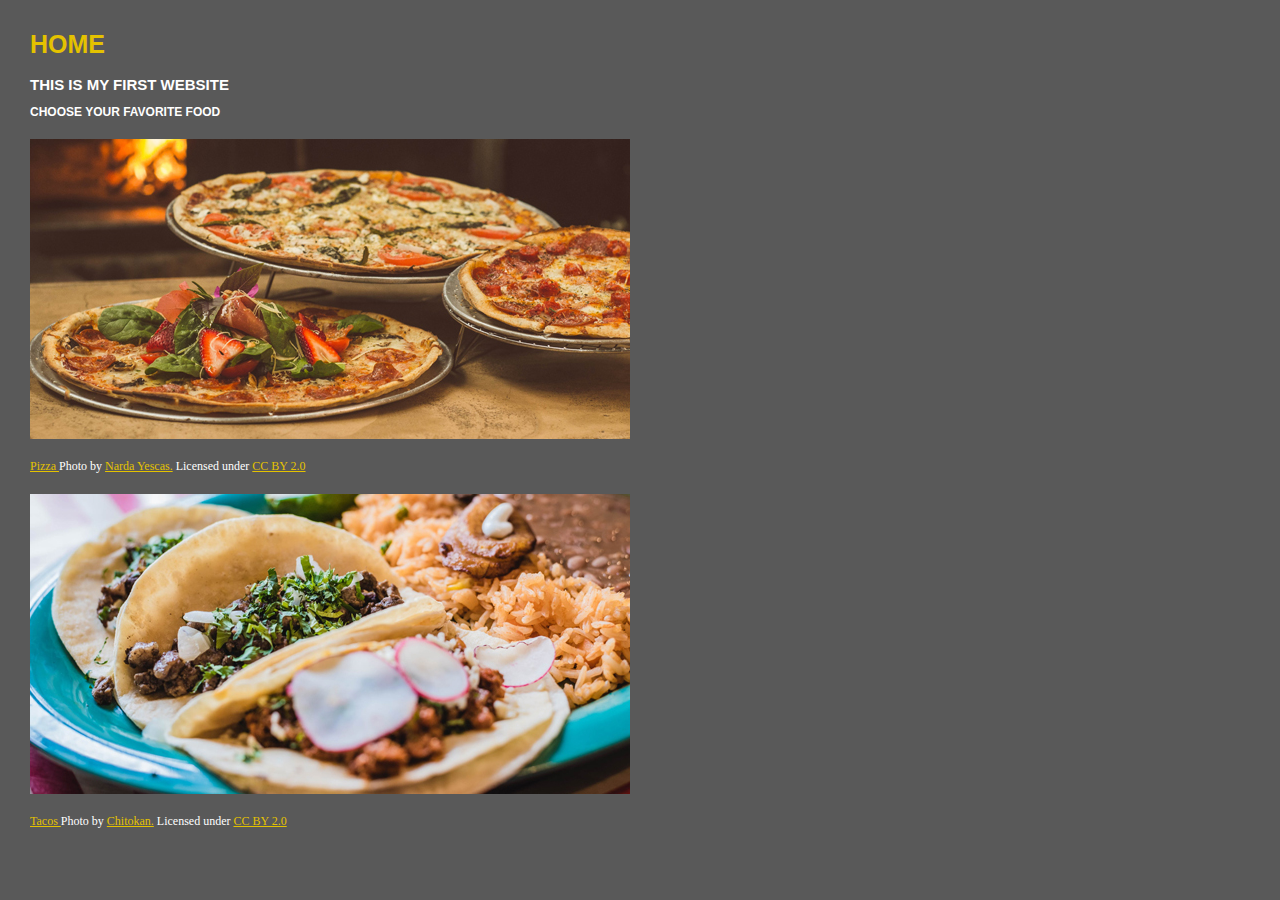
<file: index.html>
<html>

<head>
<title>Maciej Wieckowski - Website</title>
<link rel="stylesheet" href="styles.css" type="text/css" />
</head>

<body>

<h1>Home</h1>
<h2>This is my first website</h2>

<h3>Choose your favorite food</h3>

<p><a href="pizza.html"><img src="img/photo1.jpg"></a></p>
<p class="attribution"><a href="https://www.pexels.com/photo/shallow-focus-photography-of-several-pizzas-1566837/">Pizza </a>Photo by <a href="https://www.pexels.com/@narda-yescas-724842">Narda Yescas.</a> Licensed under <a href="https://creativecommons.org/licenses/by/2.0/">CC BY 2.0</a></p>

<p><a href="tacos.html"><img src="img/photo2.jpg"></a></p>
<p class="attribution"><a href="https://www.pexels.com/photo/cooked-food-on-blue-plate-2092507/">Tacos </a>Photo by <a href="https://www.pexels.com/@chitokan">Chitokan.</a> Licensed under <a href="https://creativecommons.org/licenses/by/2.0/">CC BY 2.0</a></p>




</body>

</html>
</file>
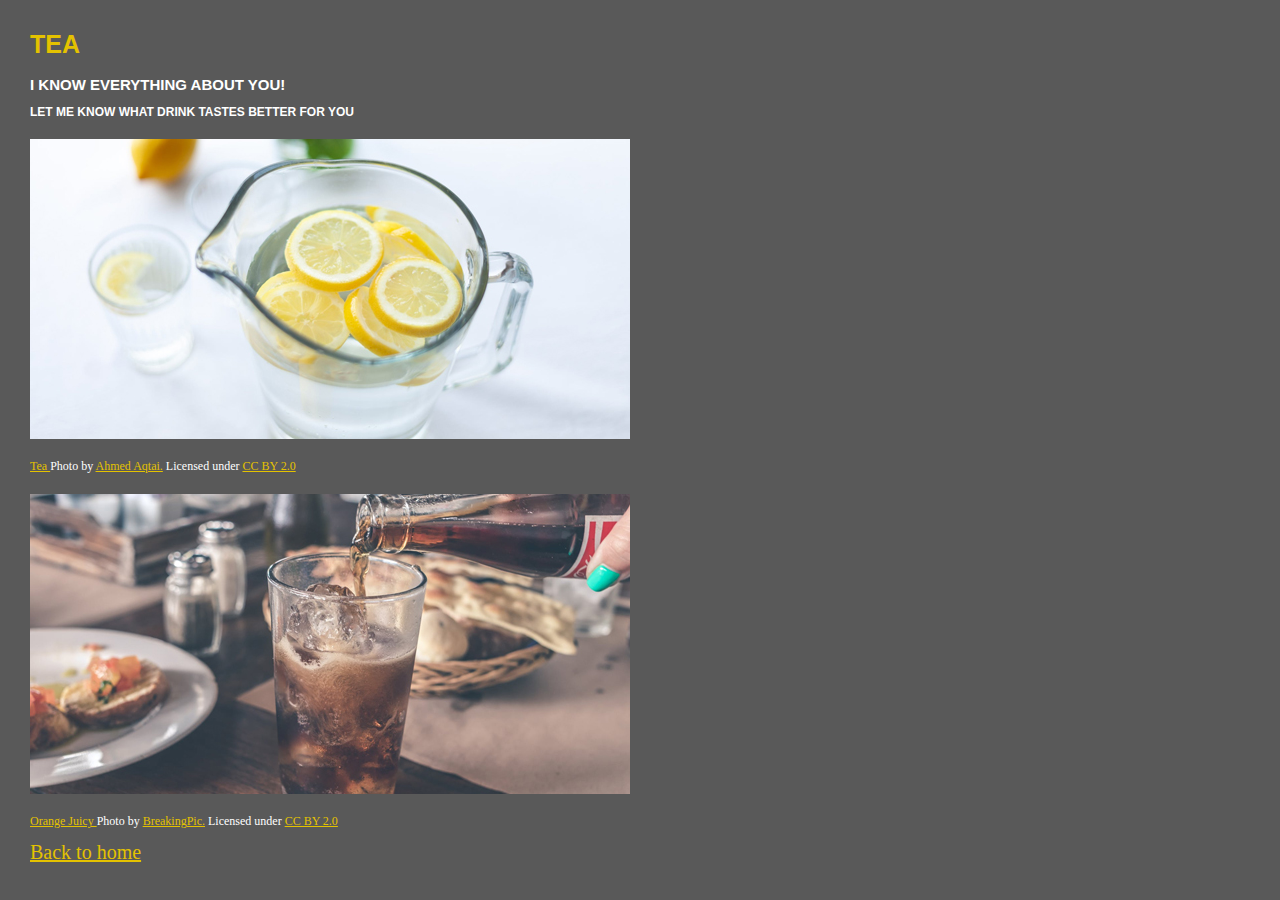
<file: home.html>
<html>

<head>
<title>TACOS | Maciej Wieckowski - Website</title>
<link rel="stylesheet" href="styles.css" type="text/css" />
</head>

<body>

<h1>TEA</h1>
<h2>I know everything about you!</h2>

<h3>Let me know what drink tastes better for you</h3>


<p><a href="tea.html"><img src="img/photo6.jpg"></a></p>
<p class="attribution"><a href="https://www.pexels.com/photo/glass-mug-2013749/">Tea </a>Photo by <a href="https://www.pexels.com/@aqtai">Ahmed Aqtai.</a> Licensed under <a href="https://creativecommons.org/licenses/by/2.0/">CC BY 2.0</a></p>

<p><a href="orange-juice.html"><img src="img/photo5.jpg"></a></p>
<p class="attribution"><a href="https://www.pexels.com/photo/healthy-fruits-morning-kitchen-2994/">Orange Juicy </a>Photo by <a href="https://www.pexels.com/@breakingpic">BreakingPic.</a> Licensed under <a href="https://creativecommons.org/licenses/by/2.0/">CC BY 2.0</a></p>




<a class="home" href="index.html">Back to home</a>

</body>
</html>
</file>
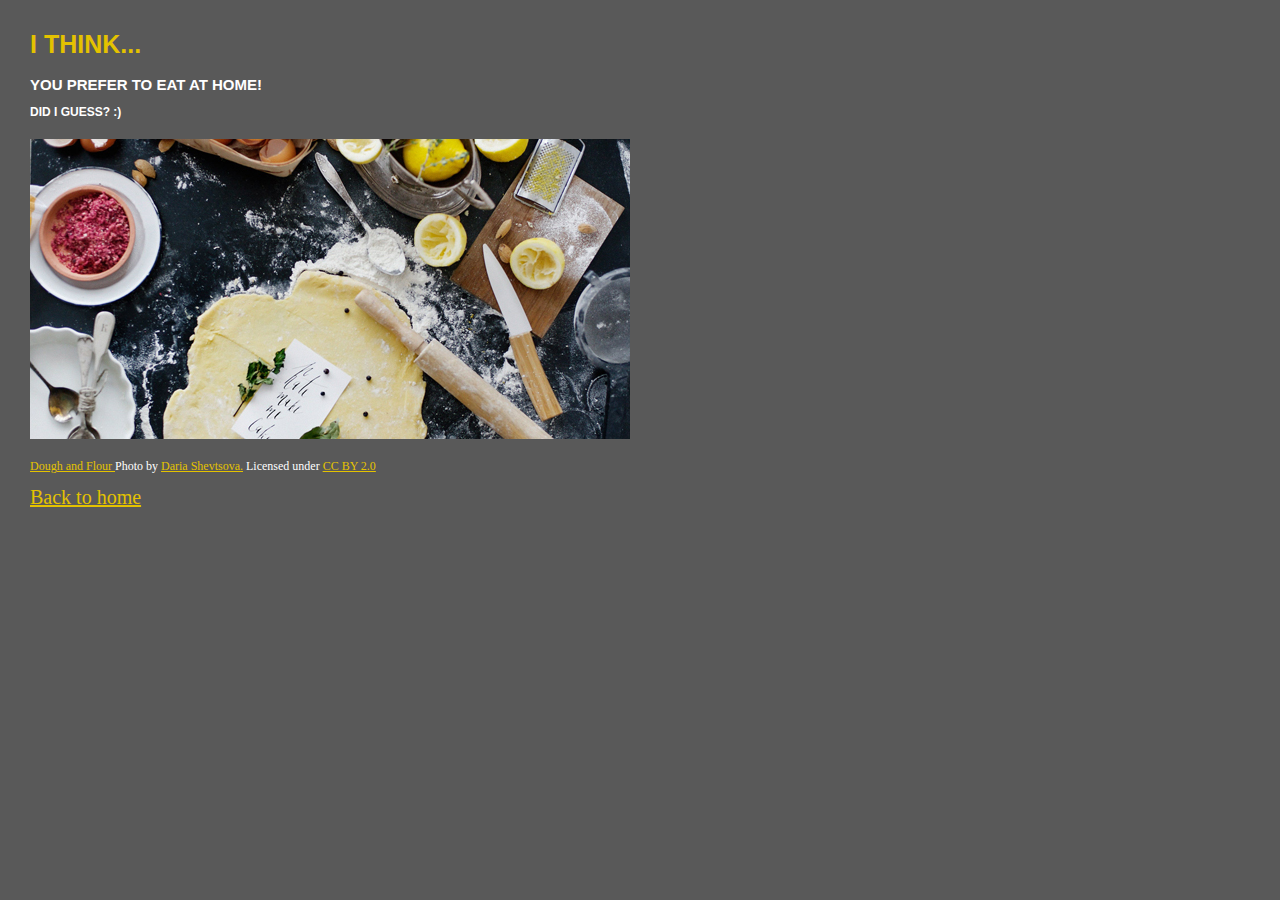
<file: house.html>
<html>

<head>
<title>HOUSE | Maciej Wieckowski - Website</title>
<link rel="stylesheet" href="styles.css" type="text/css" />
</head>

<body>

<h1>I think...</h1>
<h2>You prefer to eat at home! </h2>

<h3>Did i guess? :) </h3>

<p><img src="img/photo7.jpg"></p>

<p class="attribution"><a href="https://www.pexels.com/photo/dough-and-flour-near-lemons-and-rolling-pin-1070880/">Dough and Flour </a>Photo by <a href="https://www.pexels.com/@daria">Daria Shevtsova.</a> Licensed under <a href="https://creativecommons.org/licenses/by/2.0/">CC BY 2.0</a></p>




<a class="home" href="index.html">Back to home</a>

</body>
</html>
</file>
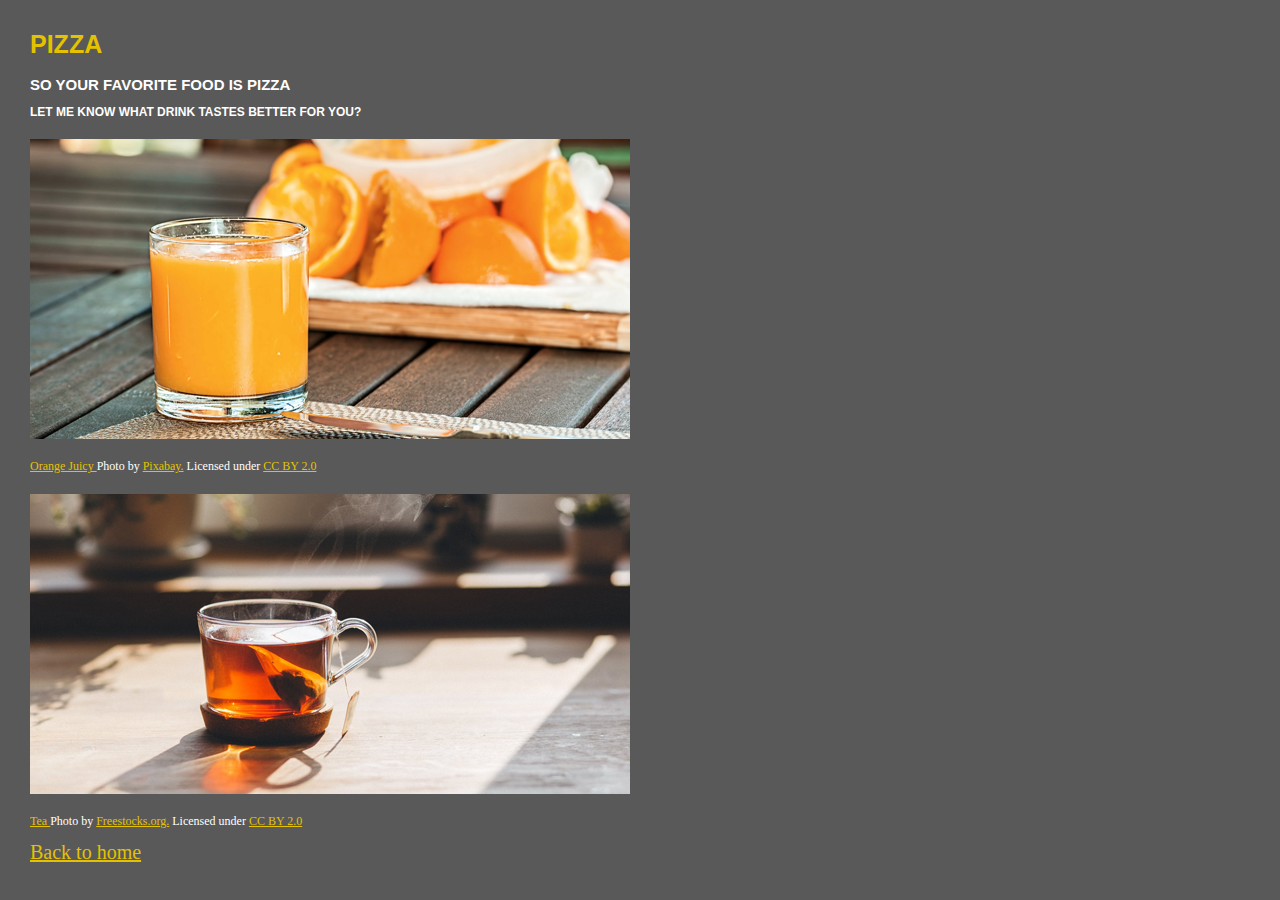
<file: pizza.html>
<html>

<head>
<title>PIZZA | Maciej Wieckowski - Website</title>
<link rel="stylesheet" href="styles.css" type="text/css" />
</head>

<body>

<h1>PIZZA</h1>
<h2>So your favorite food is PIZZA</h2>

<h3>Let me know what drink tastes better for you?</h3>

<p><a href="restaurant.html"><img src="img/photo3.jpg"></a></p>
<p class="attribution"><a href="https://www.pexels.com/photo/selective-focus-photography-of-pure-orange-juice-158053/">Orange Juicy </a>Photo by <a href="https://www.pexels.com/@pixabay">Pixabay.</a> Licensed under <a href="https://creativecommons.org/licenses/by/2.0/">CC BY 2.0</a></p>

<p><a href="house.html"><img src="img/photo4.jpg"></a></p>
<p class="attribution"><a href="https://www.pexels.com/photo/blur-close-up-coffee-cup-cup-405238/">Tea </a>Photo by <a href="https://www.pexels.com/@freestocks">Freestocks.org.</a> Licensed under <a href="https://creativecommons.org/licenses/by/2.0/">CC BY 2.0</a></p>


<a class="home" href="index.html">Back to home</a>

</body>
</html>
</file>
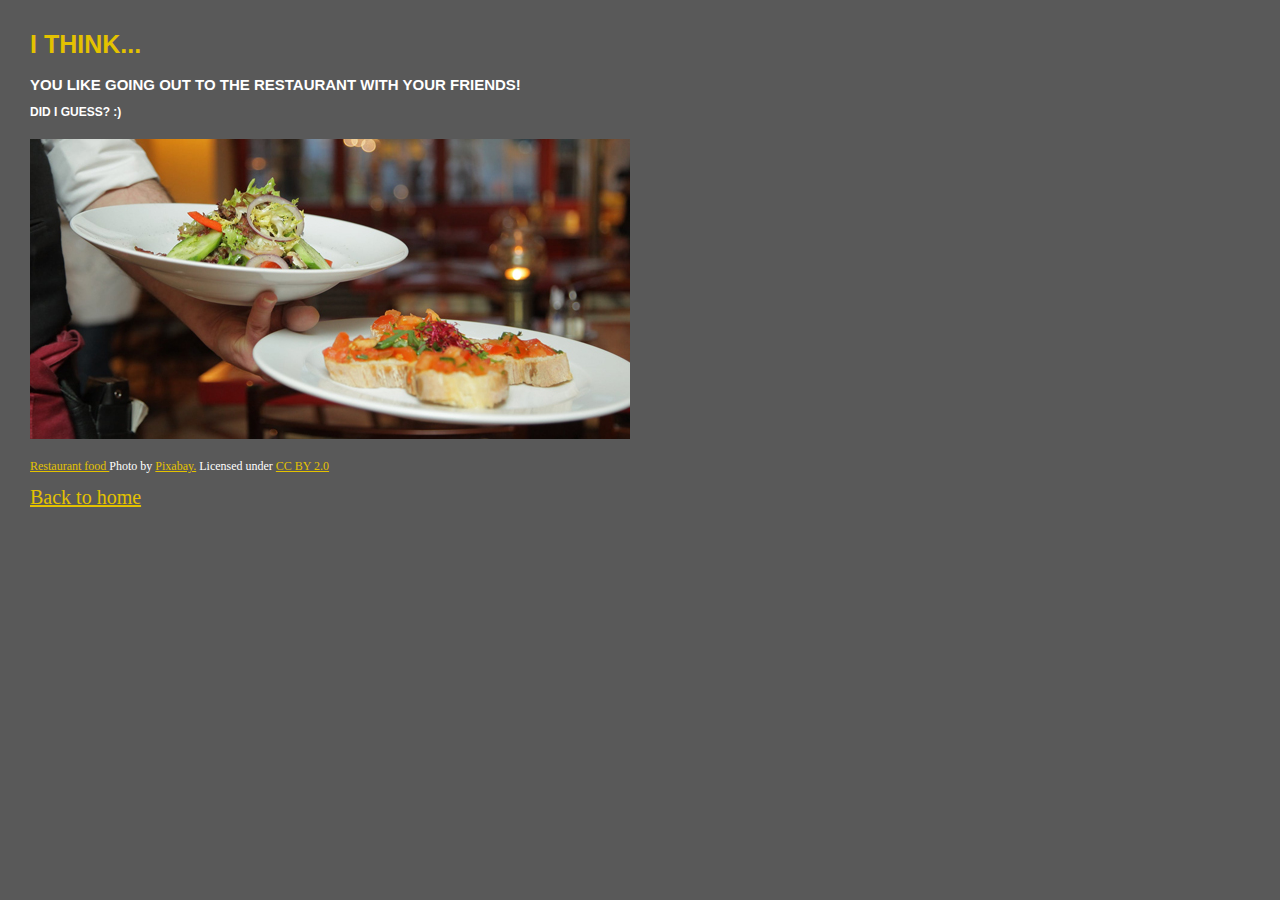
<file: restaurant.html>
<html>

<head>
<title>RESTAURANT| Maciej Wieckowski - Website</title>
<link rel="stylesheet" href="styles.css" type="text/css" />
</head>

<body>

<h1>I think...</h1>
<h2>You like going out to the restaurant with your friends! </h2>

<h3>Did i guess? :) </h3>

<p><img src="img/photo8.jpg"></p>

<p class="attribution"><a href="https://www.pexels.com/photo/blur-breakfast-chef-cooking-262978/">Restaurant food </a>Photo by <a href="https://www.pexels.com/@pixabay">Pixabay.</a> Licensed under <a href="https://creativecommons.org/licenses/by/2.0/">CC BY 2.0</a></p>




<a class="home" href="index.html">Back to home</a>

</body>
</html>
</file>
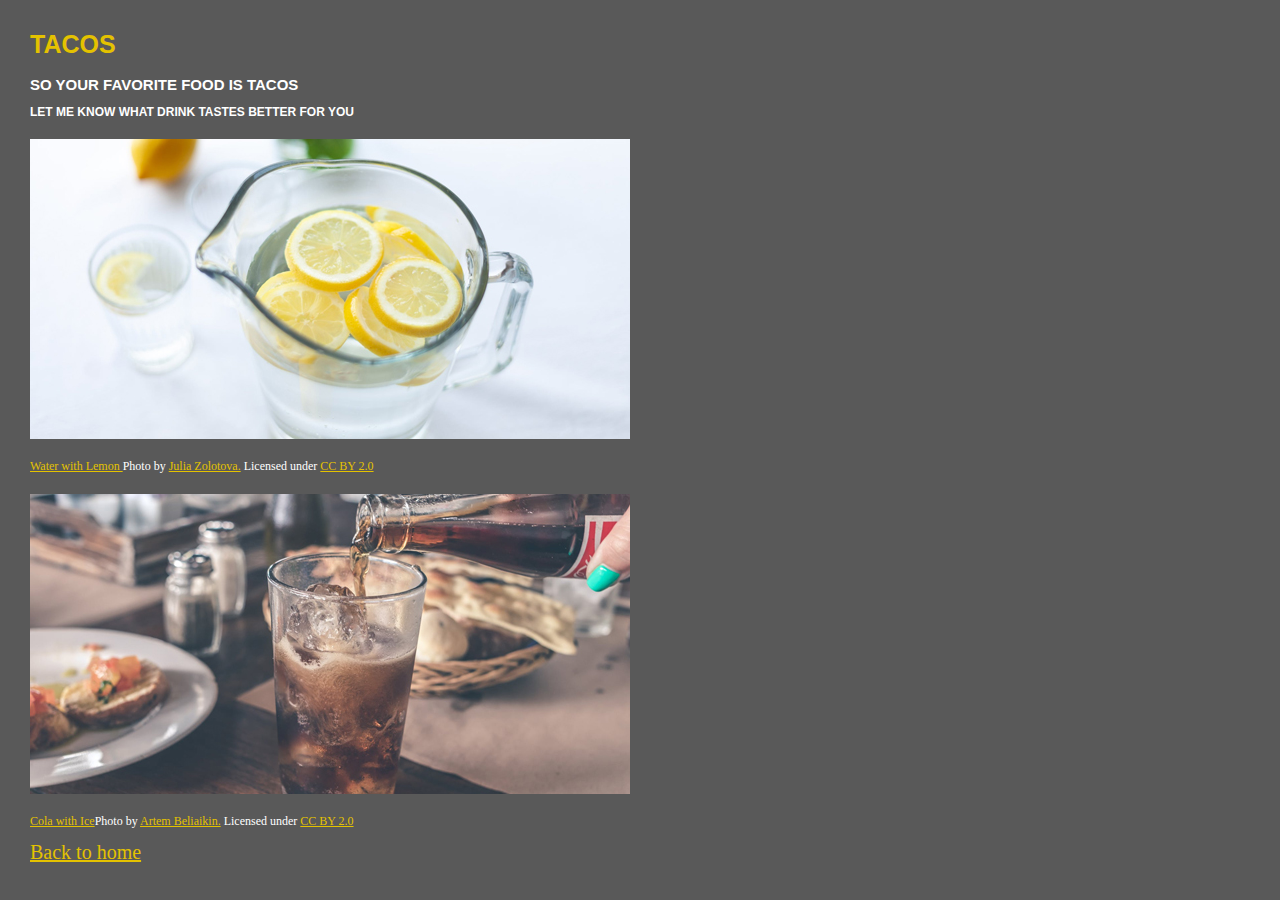
<file: tacos.html>
<html>

<head>
<title>TACOS | Maciej Wieckowski - Website</title>
<link rel="stylesheet" href="styles.css" type="text/css" />
</head>

<body>

<h1>TACOS</h1>
<h2>So your favorite food is TACOS</h2>

<h3>Let me know what drink tastes better for you</h3>


<p><a href="house.html"><img src="img/photo6.jpg"></a></p>
<p class="attribution"><a href="https://www.pexels.com/photo/sliced-lemon-fruit-in-glass-picher-1320998/">Water with Lemon </a>Photo by <a href="https://www.pexels.com/@juliazolotova">Julia Zolotova.</a> Licensed under <a href="https://creativecommons.org/licenses/by/2.0/">CC BY 2.0</a></p>

<p><a href="restaurant.html"><img src="img/photo5.jpg"></a></p>
<p class="attribution"><a href="https://www.pexels.com/photo/photo-of-cola-pouring-into-a-glass-with-ice-cubes-926569/">Cola with Ice</a>Photo by <a href="https://www.pexels.com/@belart84">Artem Beliaikin.</a> Licensed under <a href="https://creativecommons.org/licenses/by/2.0/">CC BY 2.0</a></p>




<a class="home" href="index.html">Back to home</a>

</body>
</html>
</file>
<file: styles.css>
body{
	font-size: 20px;
	margin: 30px;
	color: #ffff;
	background-color: #595959;
}

h1{
	font-family: Roboto, sans-serif;
	font-size: 25px;
	color: #e4c200;
	font-weight: 900;
	text-transform: uppercase;}
	
	
h2{
	font-family: Roboto, sans-serif;
	font-size: 15px;
	text-transform: uppercase;}
	
h3{
	font-family: Roboto, sans-serif;
	font-size: 12px;
	text-transform: uppercase;}
	
a
{
	color: #e4c200;
	
}

.attribution{
	font-size: 12px;
}

}
.home{
	font-family: Roboto, sans-serif;
	text-transform: uppercase;
	color:#e4c200;	
	text-decoration: underline;
}
</file>
